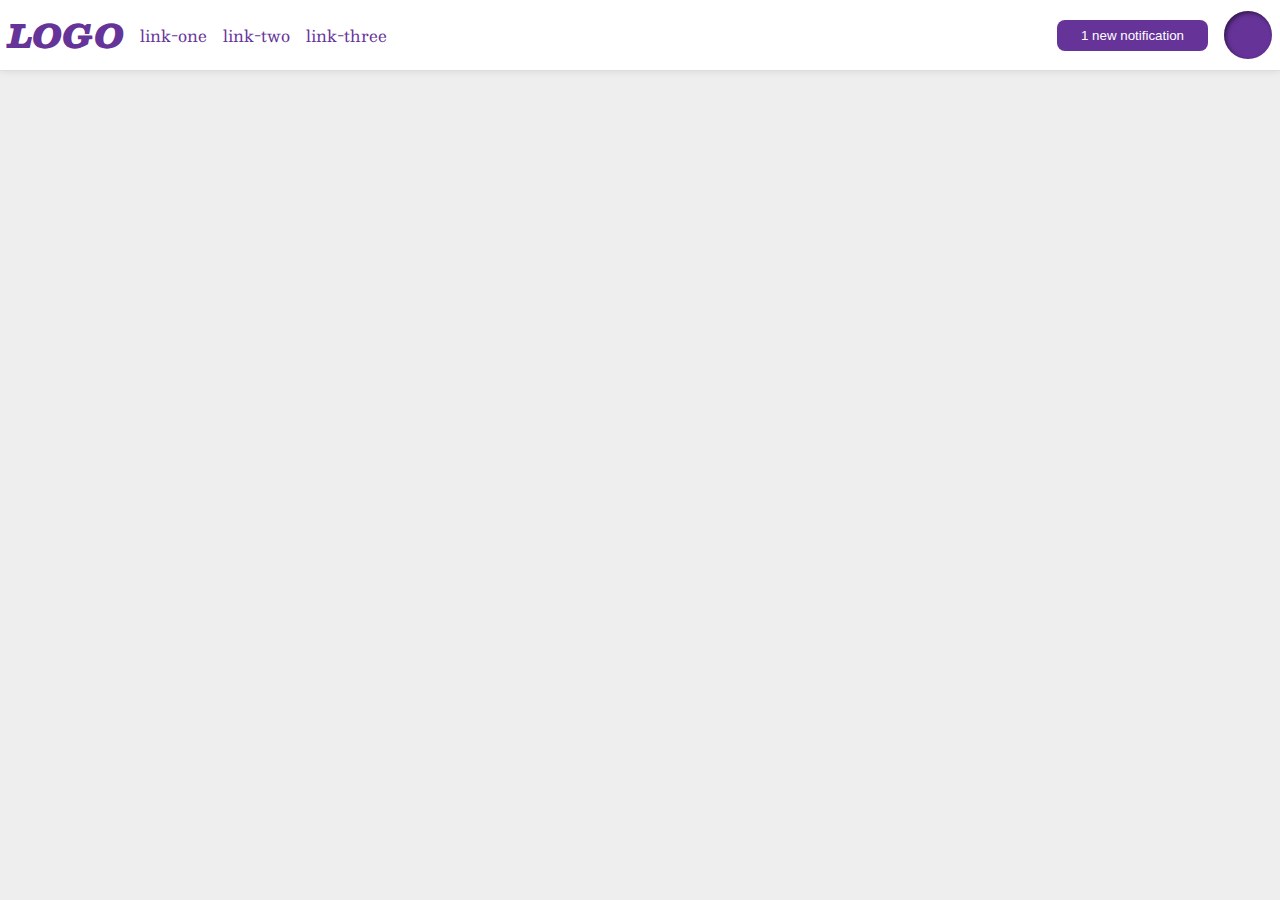
<file: flex/03-flex-header-2/index.html>
<!DOCTYPE html>
<html lang="en">

<head>
  <meta charset="UTF-8">
  <meta http-equiv="X-UA-Compatible" content="IE=edge">
  <meta name="viewport" content="width=device-width, initial-scale=1.0">
  <title>Flex Header 2</title>
  <link rel="stylesheet" href="style.css">
</head>

<body>
  <div class="header">
    <div class="left">
      <div class="logo">
        LOGO
      </div>
      <ul class="links">
        <li><a href="google.com">link-one</a></li>
        <li><a href="google.com">link-two</a></li>
        <li><a href="google.com">link-three</a></li>
      </ul>
    </div>
    <div class="right">
      <button class="notifications">
        1 new notification
      </button>
      <div class="profile-image"></div>
    </div>
  </div>
</body>

</html>
</file>
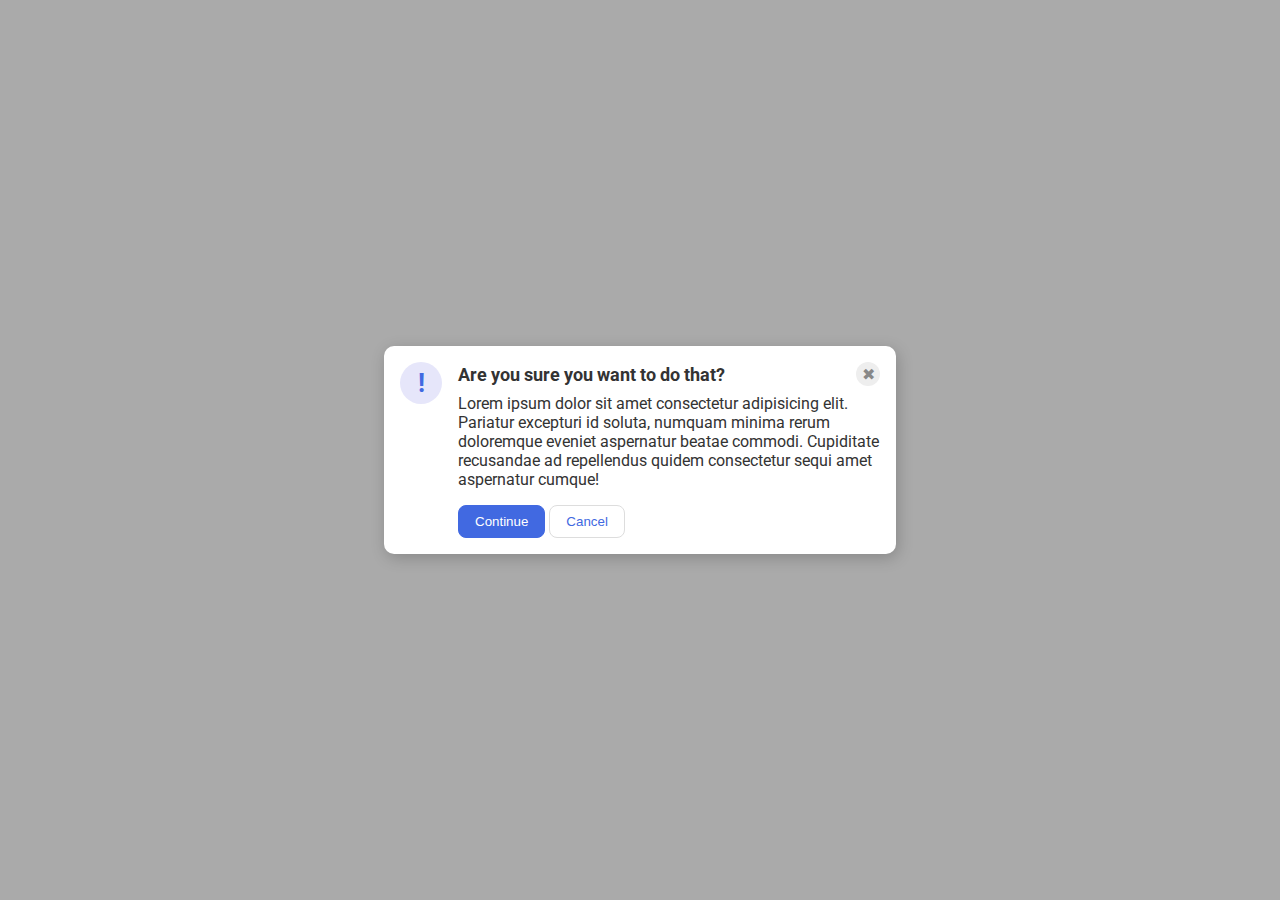
<file: flex/05-flex-modal/index.html>
<!DOCTYPE html>
<html lang="en">

<head>
  <meta charset="UTF-8">
  <meta http-equiv="X-UA-Compatible" content="IE=edge">
  <meta name="viewport" content="width=device-width, initial-scale=1.0">
  <link rel="stylesheet" href="style.css">
  <title>Modal</title>
</head>

<body>
  <div class="modal">
    <div class="lft">
      <div class="icon">!</div>
    </div>
    <div class="rgt">
      <div class="container">
        <div class="header">Are you sure you want to do that?</div>
        <div class="close-button">✖</div>
      </div>
      <div class="text">Lorem ipsum dolor sit amet consectetur adipisicing elit. Pariatur excepturi id soluta, numquam
        minima rerum doloremque eveniet aspernatur beatae commodi. Cupiditate recusandae ad repellendus quidem
        consectetur sequi amet aspernatur cumque!</div>
      <div class="btns">
        <button class="continue">Continue</button>
        <button class="cancel">Cancel</button>
      </div>
    </div>
  </div>
</body>

</html>
</file>
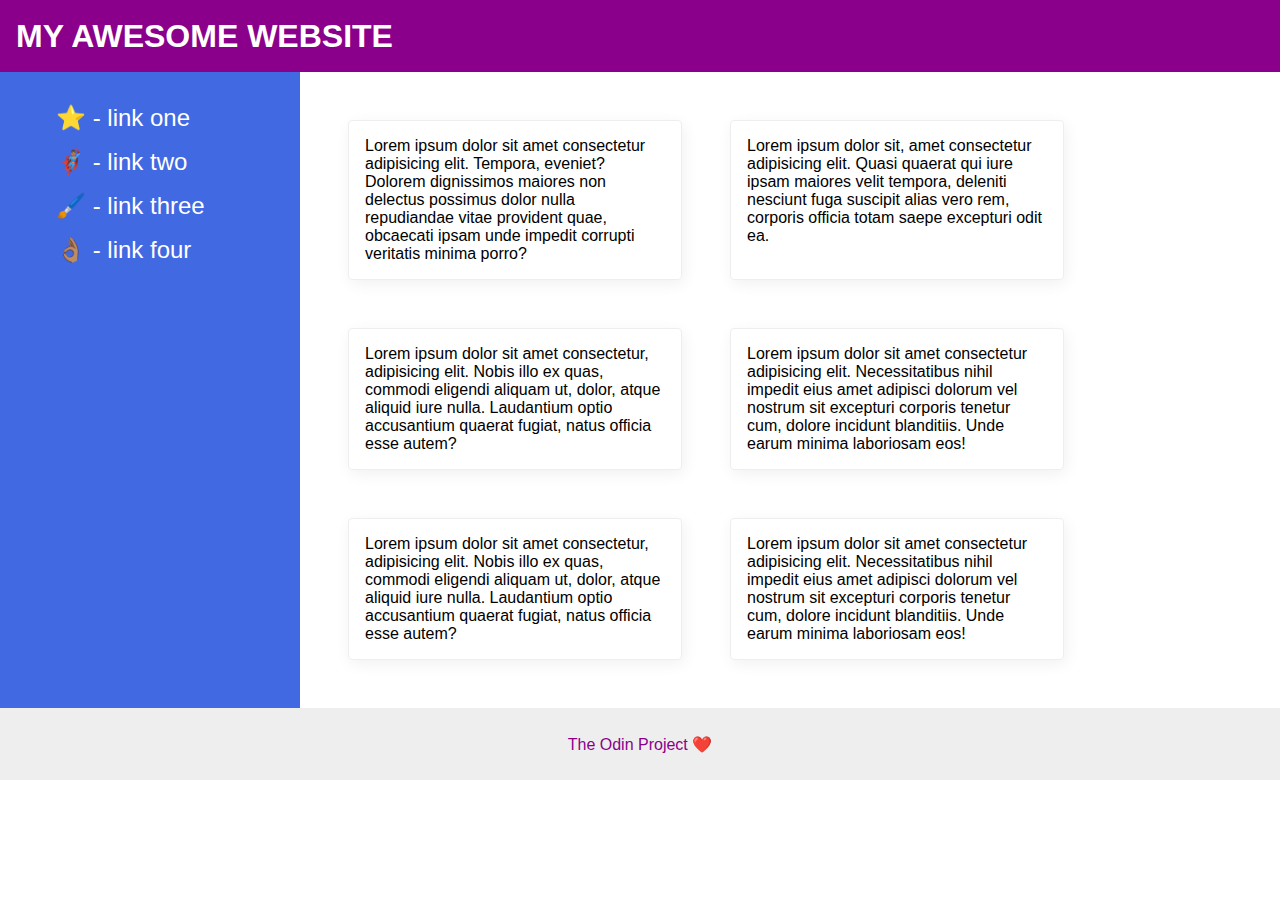
<file: flex/07-flex-layout-2/index.html>
<!DOCTYPE html>
<html lang="en">

<head>
  <meta charset="UTF-8">
  <meta http-equiv="X-UA-Compatible" content="IE=edge">
  <meta name="viewport" content="width=device-width, initial-scale=1.0">
  <title>The Holy Grail</title>
  <link rel="stylesheet" href="style.css">
</head>

<body>
  <div class="header">
    MY AWESOME WEBSITE
  </div>
  <div class="content">

    <div class="sidebar">
      <ul>
        <li><a href="#">⭐ - link one</a></li>
        <li><a href="#">🦸🏽‍♂️ - link two</a></li>
        <li><a href="#">🖌️ - link three</a></li>
        <li><a href="#">👌🏽 - link four</a></li>
      </ul>
    </div>

    <div class="cards">

      <div class="card">Lorem ipsum dolor sit amet consectetur adipisicing elit. Tempora, eveniet? Dolorem dignissimos
        maiores non delectus possimus dolor nulla repudiandae vitae provident quae, obcaecati ipsam unde impedit
        corrupti
        veritatis minima porro?</div>
      <div class="card">Lorem ipsum dolor sit, amet consectetur adipisicing elit. Quasi quaerat qui iure ipsam maiores
        velit tempora, deleniti nesciunt fuga suscipit alias vero rem, corporis officia totam saepe excepturi odit ea.
      </div>
      <div class="card">Lorem ipsum dolor sit amet consectetur, adipisicing elit. Nobis illo ex quas, commodi eligendi
        aliquam ut, dolor, atque aliquid iure nulla. Laudantium optio accusantium quaerat fugiat, natus officia esse
        autem?</div>
      <div class="card">Lorem ipsum dolor sit amet consectetur adipisicing elit. Necessitatibus nihil impedit eius amet
        adipisci dolorum vel nostrum sit excepturi corporis tenetur cum, dolore incidunt blanditiis. Unde earum minima
        laboriosam eos!</div>
      <div class="card">Lorem ipsum dolor sit amet consectetur, adipisicing elit. Nobis illo ex quas, commodi eligendi
        aliquam ut, dolor, atque aliquid iure nulla. Laudantium optio accusantium quaerat fugiat, natus officia esse
        autem?</div>
      <div class="card">Lorem ipsum dolor sit amet consectetur adipisicing elit. Necessitatibus nihil impedit eius amet
        adipisci dolorum vel nostrum sit excepturi corporis tenetur cum, dolore incidunt blanditiis. Unde earum minima
        laboriosam eos!</div>
    </div>
  </div>

  <div class="footer">
    The Odin Project ❤️
  </div>
</body>

</html>
</file>
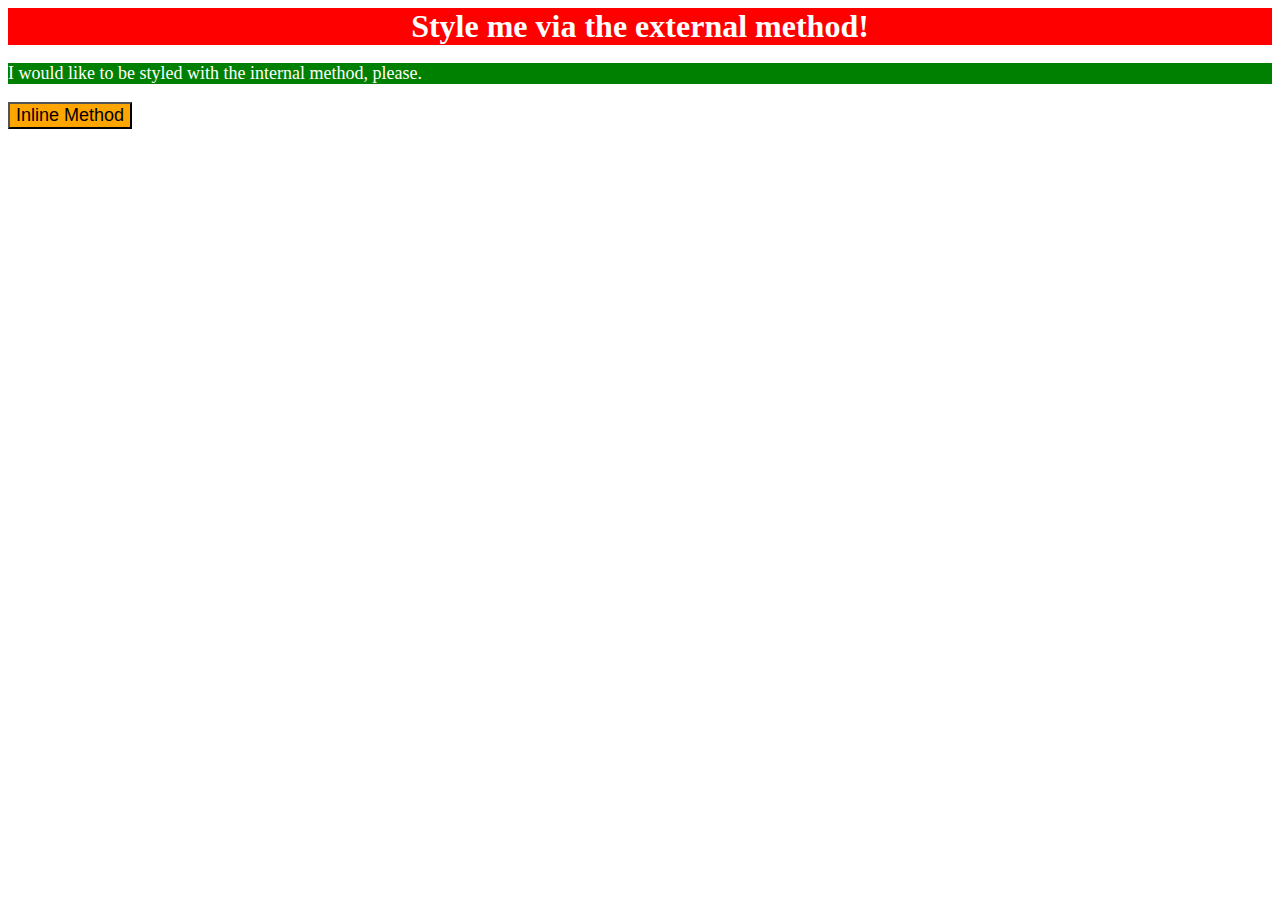
<file: foundations/01-css-methods/index.html>
<!DOCTYPE html>
<html lang="en">

<head>
  <meta charset="UTF-8">
  <meta http-equiv="X-UA-Compatible" content="IE=edge">
  <meta name="viewport" content="width=device-width, initial-scale=1.0">
  <link rel="stylesheet" href="style.css">
  <title>Methods for Adding CSS</title>
  <style>
    p {
      background-color: green;
      color: white;
      font-size: 18px;
    }
  </style>
</head>

<body>
  <div>Style me via the external method!</div>
  <p>I would like to be styled with the internal method, please.</p>
  <button style="background-color: orange; font-size: 18px;">Inline Method</button>
</body>

</html>
</file>
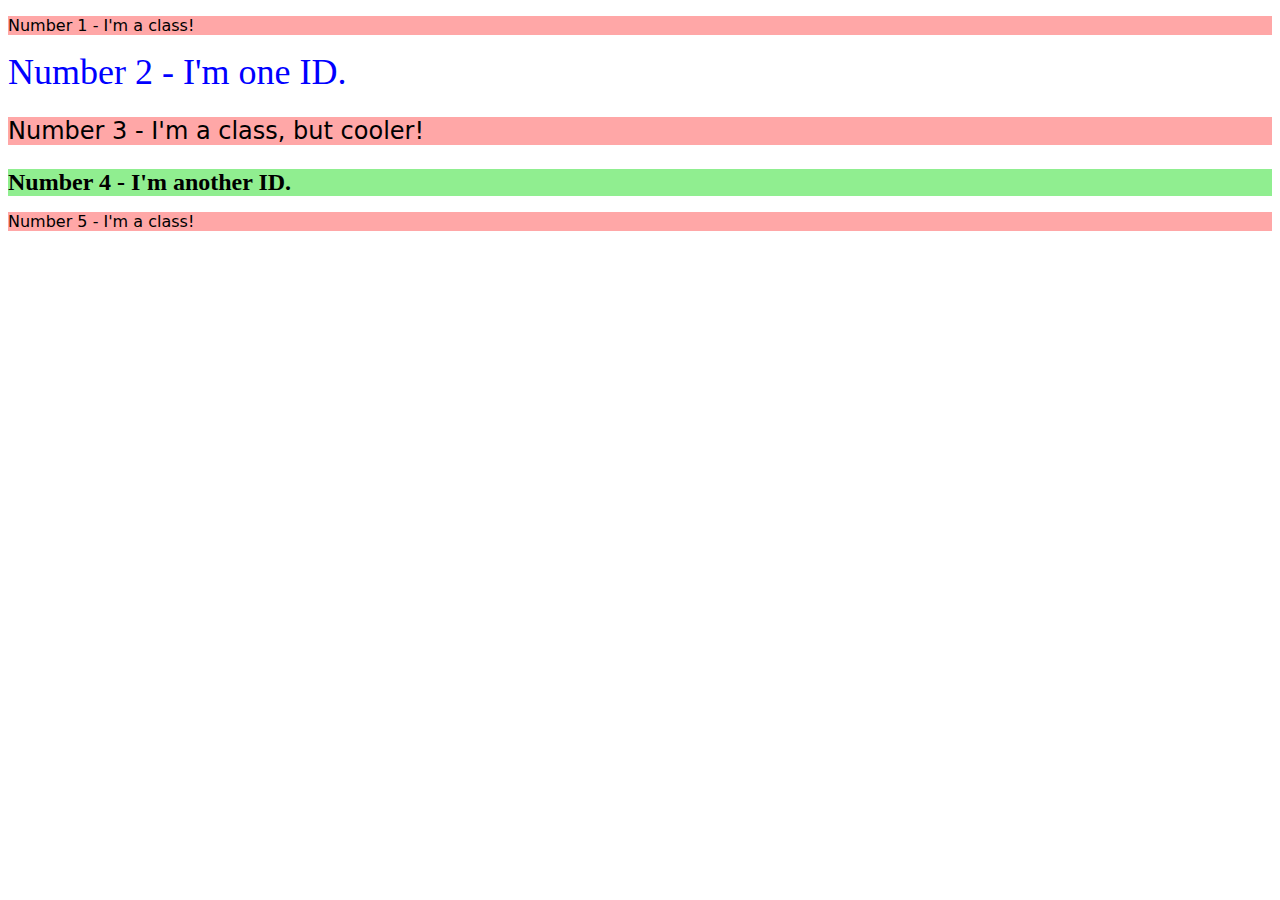
<file: foundations/02-class-id-selectors/index.html>
<!DOCTYPE html>
<html lang="en">

<head>
  <meta charset="UTF-8">
  <meta http-equiv="X-UA-Compatible" content="IE=edge">
  <meta name="viewport" content="width=device-width, initial-scale=1.0">
  <title>Class and ID Selectors</title>
  <link rel="stylesheet" href="style.css">
</head>

<body>
  <p class="odd">Number 1 - I'm a class!</p>
  <div class="sec">Number 2 - I'm one ID.</div>
  <p class="odd" id="font_adjust">Number 3 - I'm a class, but cooler!</p>
  <div id="corr">Number 4 - I'm another ID.</div>
  <p class="odd">Number 5 - I'm a class!</p>
</body>

</html>
</file>
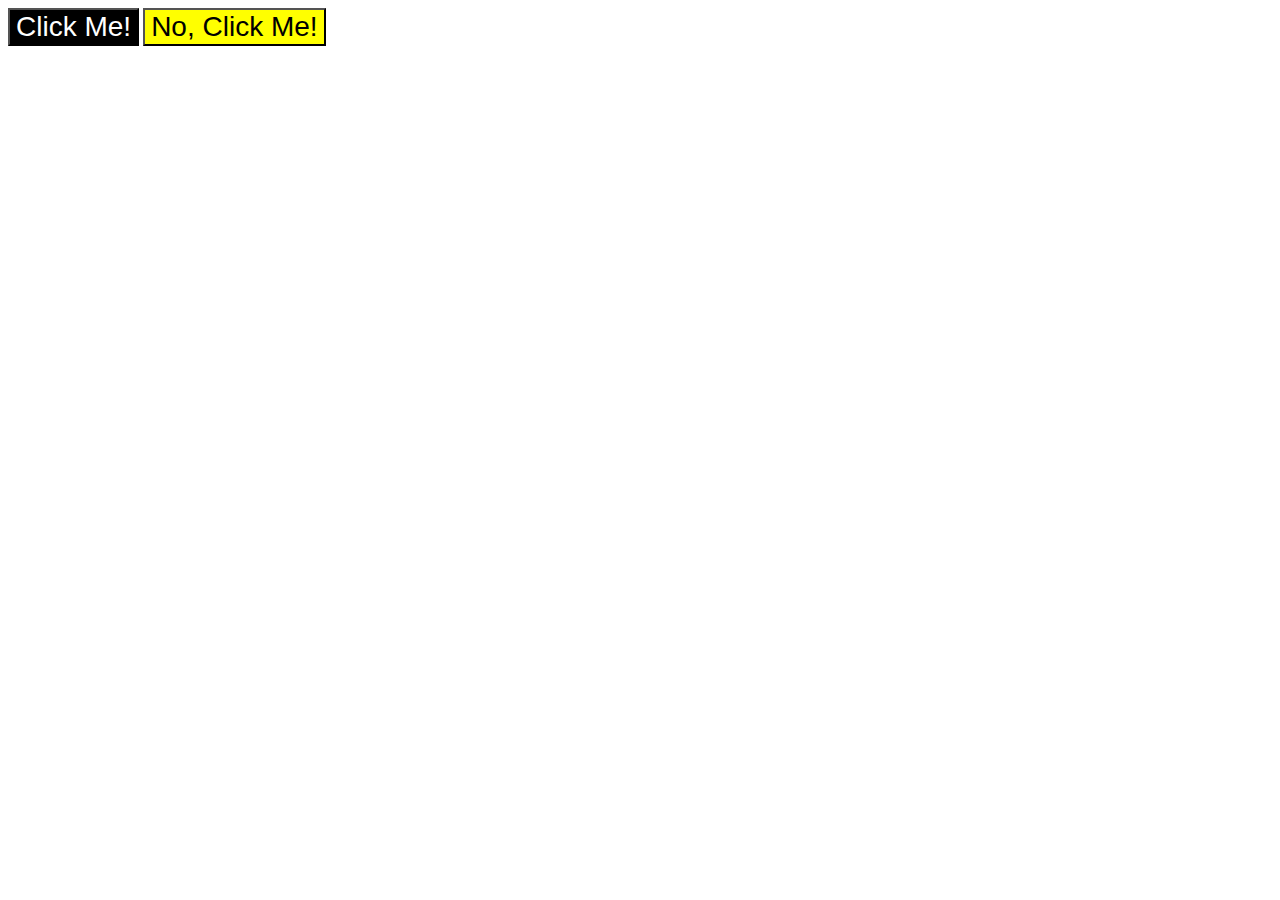
<file: foundations/03-grouping-selectors/index.html>
<!DOCTYPE html>
<html lang="en">

<head>
  <meta charset="UTF-8">
  <meta http-equiv="X-UA-Compatible" content="IE=edge">
  <meta name="viewport" content="width=device-width, initial-scale=1.0">
  <title>Grouping Selectors</title>
  <link rel="stylesheet" href="style.css">
</head>

<body>
  <button class="yclick">Click Me!</button>
  <button class="nclick">No, Click Me!</button>
</body>

</html>
</file>
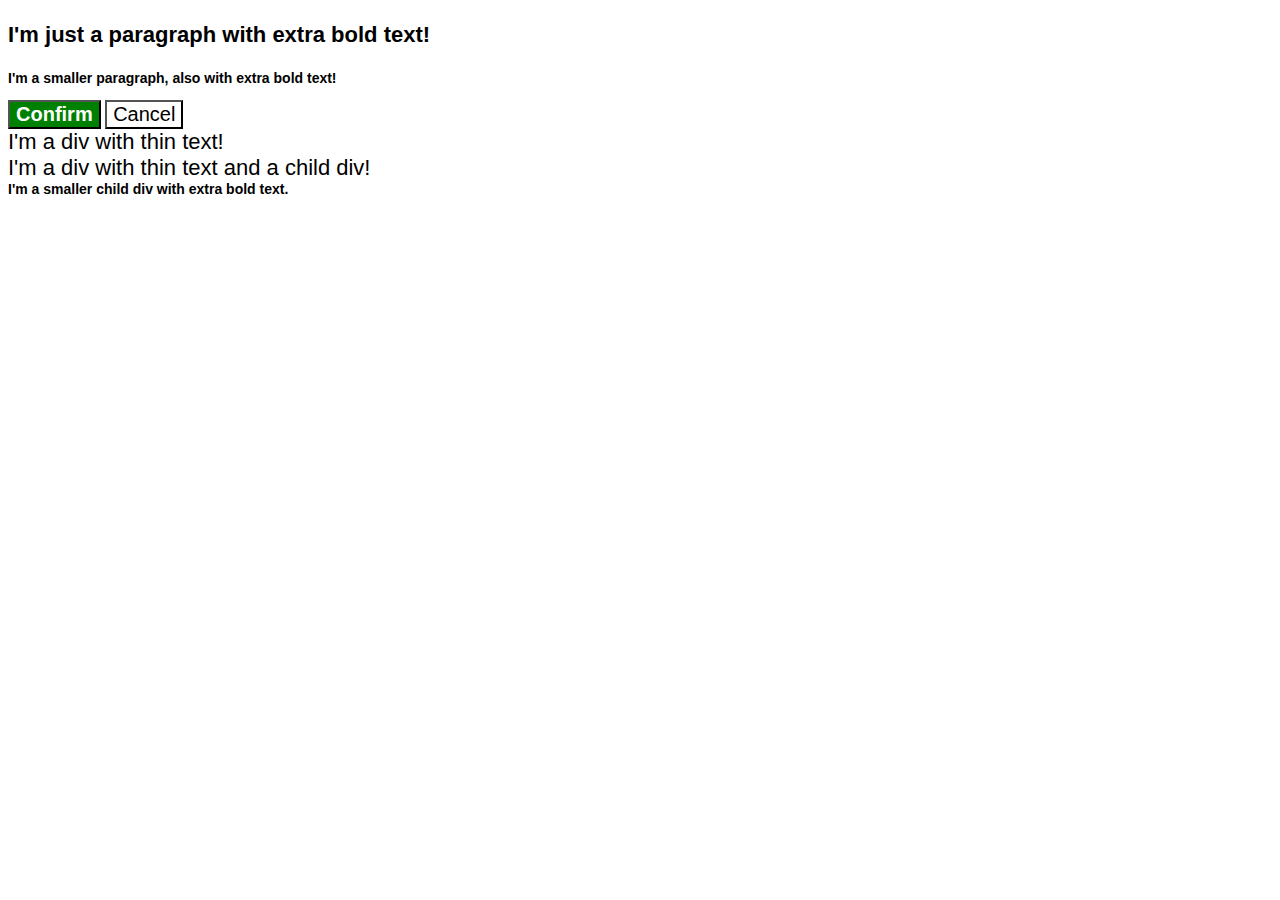
<file: foundations/06-cascade-fix/index.html>
<!DOCTYPE html>
<html lang="en">

<head>
  <meta charset="UTF-8">
  <meta http-equiv="X-UA-Compatible" content="IE=edge">
  <meta name="viewport" content="width=device-width, initial-scale=1.0">
  <title>Fix the Cascade</title>
  <link rel="stylesheet" href="style.css">
</head>

<body>
  <p class="para">I'm just a paragraph with extra bold text!</p>
  <p class="para small-para">I'm a smaller paragraph, also with extra bold text!</p>

  <button id="confirm-button" class="button confirm">Confirm</button>
  <button id="cancel-button" class="button cancel">Cancel</button>

  <div class="text">I'm a div with thin text!</div>
  <div class="text">I'm a div with thin text and a child div!
    <div class="text child">I'm a smaller child div with extra bold text.</div>
  </div>
</body>

</html>
</file>
<file: flex/03-flex-header-2/style.css>
/* this is some magical font-importing.  
you'll learn about it later. */
@import url('https://fonts.googleapis.com/css2?family=Besley:ital,wght@0,400;1,900&display=swap');

body {
  margin: 0;
  background: #eee;
  font-family: Besley, serif;
}

.header {
  background: white;
  border-bottom: 1px solid #ddd;
  box-shadow: 0 0 8px rgba(0, 0, 0, .1);
  display: flex;
  justify-content: space-between;
  padding: 8px;
}

.profile-image {
  background: rebeccapurple;
  box-shadow: inset 2px 2px 4px rgba(0, 0, 0, .5);
  border-radius: 50%;
  width: 48px;
  height: 48px;
}

.logo {
  color: rebeccapurple;
  font-size: 32px;
  font-weight: 900;
  font-style: italic;
}

.left,
.right {
  display: flex;
  align-items: center;
  gap: 16px;
}


button {
  border: none;
  border-radius: 8px;
  background: rebeccapurple;
  color: white;
  padding: 8px 24px;
}

a {
  /* this removes the line under our links */
  text-decoration: none;
  color: rebeccapurple;
}

ul {
  list-style-type: none;
  display: flex;
  margin: 0;
  padding: 0;
  gap: 16px;
}
</file>
<file: flex/05-flex-modal/style.css>
@import url('https://fonts.googleapis.com/css2?family=Roboto:wght@400;700&display=swap');

html,
body {
  height: 100%;
}

body {
  font-family: Roboto, sans-serif;
  margin: 0;
  background: #aaa;
  color: #333;
  /* I'll give you this one for free lol */
  display: flex;
  align-items: center;
  justify-content: center;
}

.modal {
  background: white;
  width: 480px;
  border-radius: 10px;
  box-shadow: 2px 4px 16px rgba(0, 0, 0, .2);
  display: flex;
  flex-direction: row;
  padding: 16px;
  gap: 16px;
}

.icon {
  color: royalblue;
  font-size: 26px;
  font-weight: 700;
  background: lavender;
  width: 42px;
  height: 42px;
  border-radius: 50%;
  display: flex;
  align-items: center;
  justify-content: center;
}

.close-button {
  background: #eee;
  border-radius: 50%;
  color: #888;
  font-weight: 400;
  font-size: 16px;
  height: 24px;
  width: 24px;
  display: flex;
  align-items: center;
  justify-content: center;
}

.container {
  display: flex;
  justify-content: space-between;
  margin: 0 0 8px;
  align-items: center;
}

.header {
  font-weight: bold;
  font-size: 18px;
}

.btns {
  margin-top: 16px;
}

button {
  padding: 8px 16px;
  border-radius: 8px;
}

button.continue {
  background: royalblue;
  border: 1px solid royalblue;
  color: white;
}

button.cancel {
  background: white;
  border: 1px solid #ddd;
  color: royalblue;
}
</file>
<file: flex/07-flex-layout-2/style.css>
body {
  font-family: -apple-system, BlinkMacSystemFont, 'Segoe UI', Roboto, Oxygen, Ubuntu, Cantarell, 'Open Sans', 'Helvetica Neue', sans-serif;
  margin: 0;
  min-height: 100vh;
}

ul {
  list-style-type: none;
}

a {
  text-decoration: none;
  color: white;
  font-size: 24px;
}

li {
  margin-bottom: 16px;
}

.header {
  height: 72px;
  background: darkmagenta;
  color: white;
  padding: 0 16px;
  font-weight: 900;
  font-size: 32px;
  align-items: center;
  display: flex;

}

.footer {
  height: 72px;
  background: #eee;
  color: darkmagenta;
  display: flex;
  align-items: center;
  justify-content: center;
}

.sidebar {
  width: 300px;
  background: royalblue;
  box-sizing: border-box;
  flex-shrink: 0;
  padding: 16px;
}

.card {
  border: 1px solid #eee;
  box-shadow: 2px 4px 16px rgba(0, 0, 0, .06);
  border-radius: 4px;
  width: 300px;
  padding: 16px;
  margin: 16px;
}

.cards {
  display: flex;
  flex-direction: row;
  flex-wrap: wrap;
  gap: 16px;
  padding: 32px;
}

.content {
  display: flex;
  flex: 1;
}
</file>
<file: foundations/01-css-methods/style.css>
div {
    background-color: rgb(255, 0, 0);
    color: white;
    font-size: 32px;
    text-align: center;
    font-weight: bold;
}
</file>
<file: foundations/02-class-id-selectors/style.css>
.odd {
    background-color: rgb(255, 167, 167);
    font-family: 'Verdana', 'DejaVu Sans', 'sans-serif';
}

.sec {
    color: blue;
    font-size: 36px;
}

#font_adjust {
    font-size: 24px;
}

#corr {
    background-color: lightgreen;
    font-size: 24px;
    font-weight: bold;
}
</file>
<file: foundations/03-grouping-selectors/style.css>
.yclick {
    background-color: black;
    color: white;
}

.nclick {
    background-color: yellow;
}

.nclick,
.yclick {
    font-size: 28px;
    font-family: "Helvetica", "Times New Roman", sans-serif;
}
</file>
<file: foundations/06-cascade-fix/style.css>
body {
  font-family: Arial, Helvetica, sans-serif
}

.para,
.small-para {
  color: hsl(0, 0%, 0%);
  font-weight: 800;
}

.para.small-para {
  font-size: 14px;
  font-weight: 800;
}

.para {
  font-size: 22px;
}

.button.confirm {
  background: green;
  color: white;
  font-weight: bold;
}

.button {
  background-color: rgb(255, 255, 255);
  color: rgb(0, 0, 0);
  font-size: 20px;
}

.text.child {
  color: rgb(0, 0, 0);
  font-weight: 800;
  font-size: 14px;
}

div.text {
  color: rgb(0, 0, 0);
  font-size: 22px;
  font-weight: 100;
}
</file>
